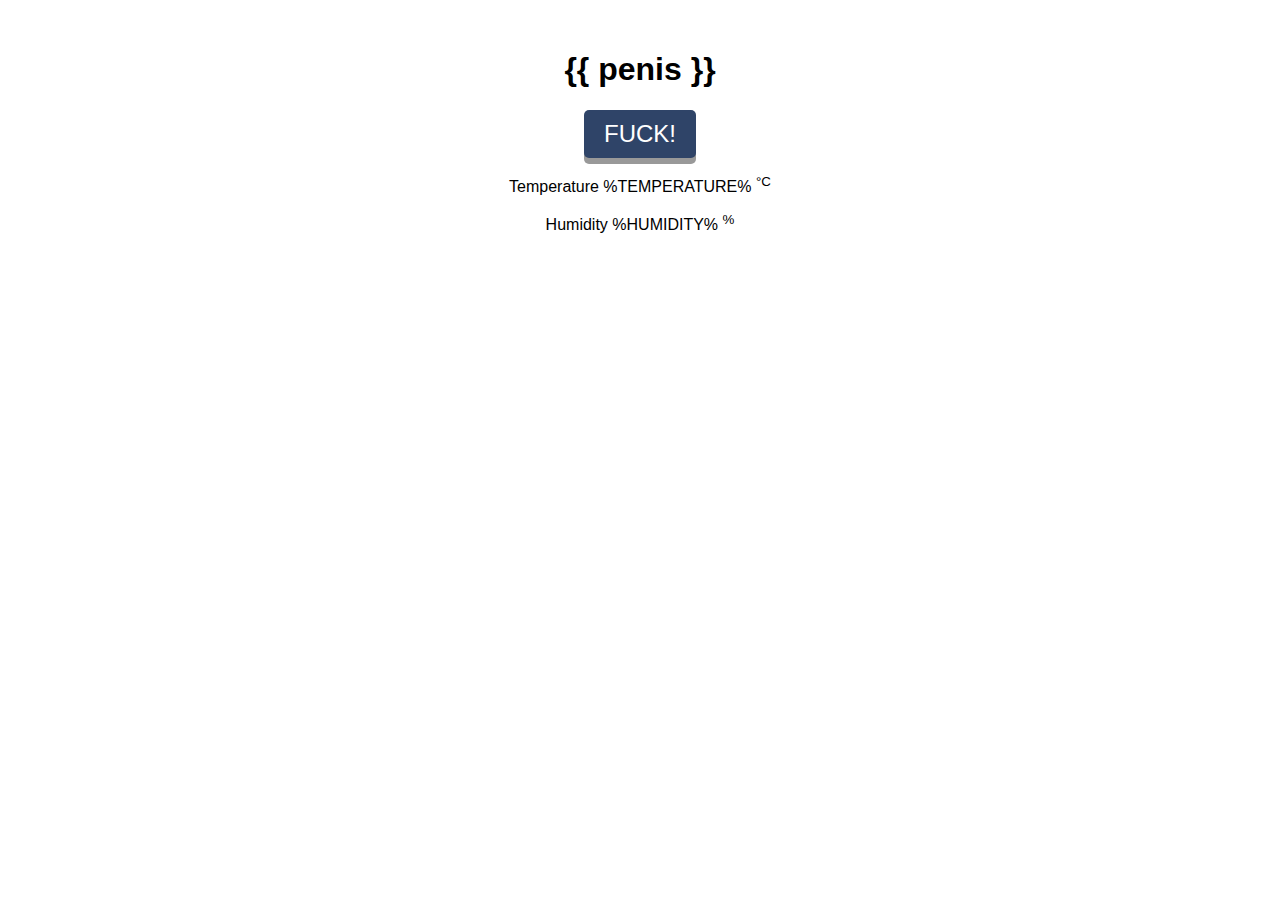
<file: templates/index.html>
<!DOCTYPE HTML><html>
  <head>
    <title>ENTER ME</title>
    <meta name="viewport" content="width=device-width, initial-scale=1">
    <style>
      body { font-family: Arial; text-align: center; margin:0px auto; padding-top: 30px;}
      .button {
        padding: 10px 20px;
        font-size: 24px;
        text-align: center;
        outline: none;
        color: #fff;
        background-color: #2f4468;
        border: none;
        border-radius: 5px;
        box-shadow: 0 6px #999;
        cursor: pointer;
        -webkit-touch-callout: none;
        -webkit-user-select: none;
        -khtml-user-select: none;
        -moz-user-select: none;
        -ms-user-select: none;
        user-select: none;
        -webkit-tap-highlight-color: rgba(0,0,0,0);
      }
      .button:hover {background-color: #1f2e45}
      .button:active {
        background-color: #1f2e45;
        box-shadow: 0 4px #666;
        transform: translateY(2px);
      }
    </style>
  </head>
  <body>
    <h1>{{ penis }}</h1>
    <button class="button" onmousedown="toggleCheckbox('on');" ontouchstart="toggleCheckbox('on');" onmouseup="toggleCheckbox('off');" ontouchend="toggleCheckbox('off');">FUCK!</button>
    <p>
    <i class="fas fa-thermometer-half" style="color:#059e8a;"></i>
    <span class="dht-labels">Temperature</span>
    <span id="temperature">%TEMPERATURE%</span>
    <sup class="units">&deg;C</sup>
  </p>
  <p>
    <i class="fas fa-tint" style="color:#00add6;"></i>
    <span class="dht-labels">Humidity</span>
    <span id="humidity">%HUMIDITY%</span>
    <sup class="units">%</sup>
  </p>
   <script>
   function toggleCheckbox(x) {
     var xhr = new XMLHttpRequest();
     xhr.open("GET", "/" + x, true);
     xhr.send();
   }

  </script>


  </body>
</html>
</file>
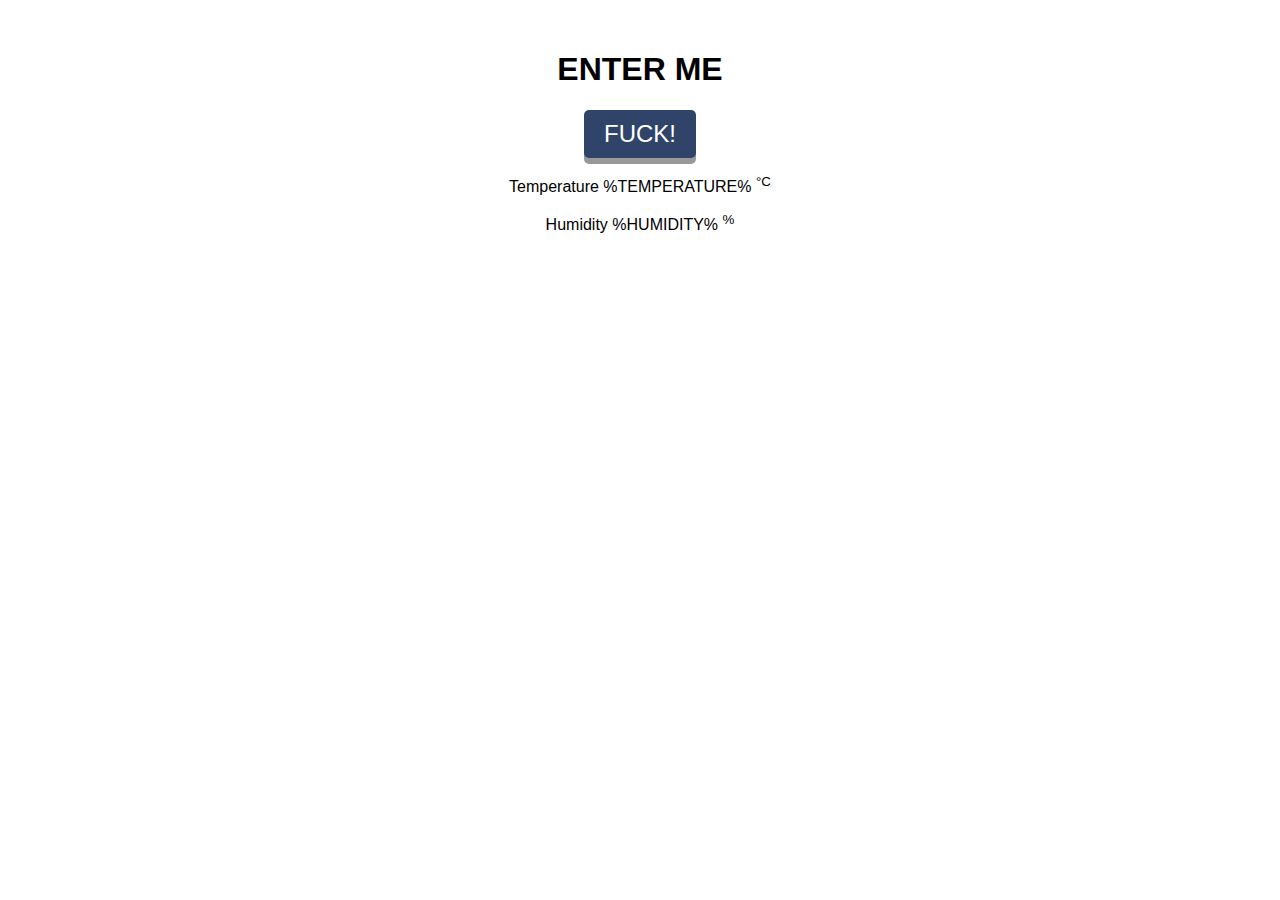
<file: templates/on.html>
<!DOCTYPE HTML><html>
  <head>
    <title>ENTER ME</title>
    <meta name="viewport" content="width=device-width, initial-scale=1">
    <style>
      body { font-family: Arial; text-align: center; margin:0px auto; padding-top: 30px;}
      .button {
        padding: 10px 20px;
        font-size: 24px;
        text-align: center;
        outline: none;
        color: #fff;
        background-color: #2f4468;
        border: none;
        border-radius: 5px;
        box-shadow: 0 6px #999;
        cursor: pointer;
        -webkit-touch-callout: none;
        -webkit-user-select: none;
        -khtml-user-select: none;
        -moz-user-select: none;
        -ms-user-select: none;
        user-select: none;
        -webkit-tap-highlight-color: rgba(0,0,0,0);
      }  
      .button:hover {background-color: #1f2e45}
      .button:active {
        background-color: #1f2e45;
        box-shadow: 0 4px #666;
        transform: translateY(2px);
      }
    </style>
  </head>
  <body>
    <h1>ENTER ME</h1>
    <button class="button" onmousedown="toggleCheckbox('on');" ontouchstart="toggleCheckbox('on');" onmouseup="toggleCheckbox('off');" ontouchend="toggleCheckbox('off');">FUCK!</button>
    <p>
    <i class="fas fa-thermometer-half" style="color:#059e8a;"></i> 
    <span class="dht-labels">Temperature</span> 
    <span id="temperature">%TEMPERATURE%</span>
    <sup class="units">&deg;C</sup>
  </p>
  <p>
    <i class="fas fa-tint" style="color:#00add6;"></i> 
    <span class="dht-labels">Humidity</span>
    <span id="humidity">%HUMIDITY%</span>
    <sup class="units">%</sup>
  </p>
   <script>
   function toggleCheckbox(x) {
     var xhr = new XMLHttpRequest();
     xhr.open("GET", "/" + x, true);
     xhr.send();
   }
   
  </script>

  
  </body>
</html>
</file>
